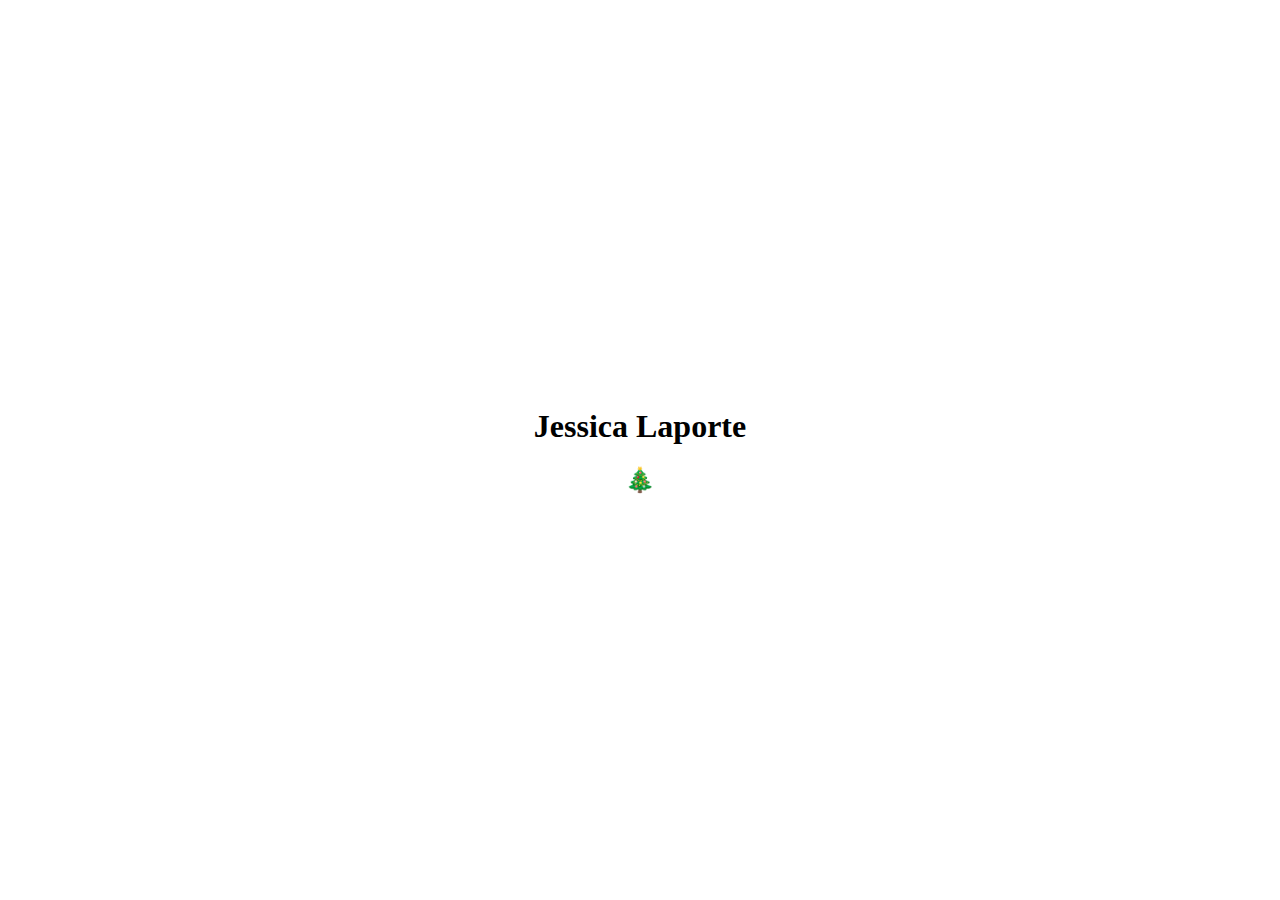
<file: index.html>
<!DOCTYPE html>
<html>
<head>
  <title>Jessica Laporte</title>
  <link rel="stylesheet" type="text/css" href="styles/style.css">
</head>
<body>
  <div class="content">
    <h1>Jessica Laporte</h1>
    <h2>
      <a href="christmas.html" style="text-decoration: none;">🎄</a>
    </h2>
  </div>
</body>
</html>
</file>
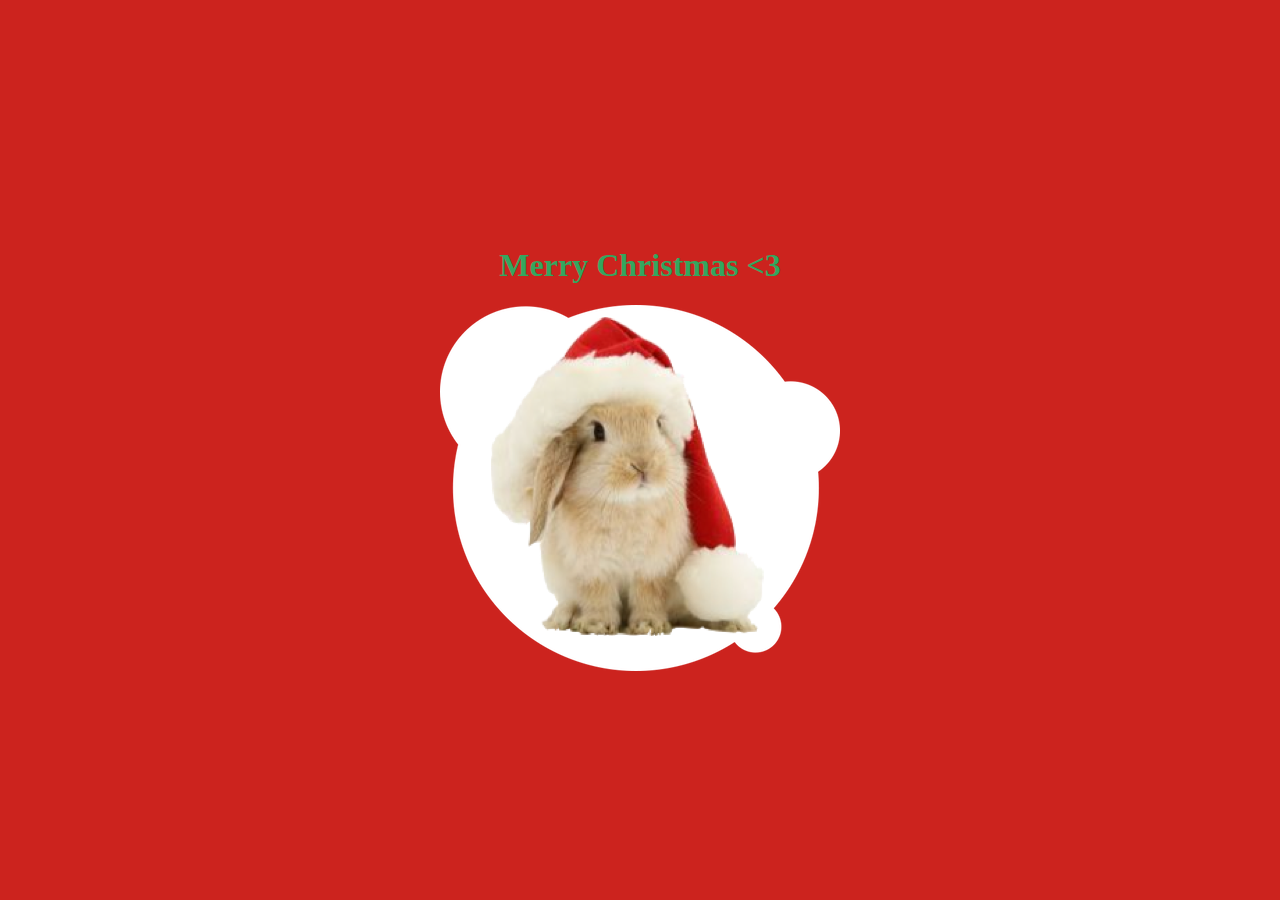
<file: christmas.html>
<!DOCTYPE html>
<html>
<head>
  <title>Merry Christmas</title>
  <link rel="stylesheet" type="text/css" href="styles/christmas.css">
  <link rel="stylesheet" type="text/css" href="styles/snowfall.css">
  <link rel="stylesheet" type="text/css" href="styles/style.css">
</head>
<body class="center sky snowfall">
  <div class="content">
    <h1>Merry Christmas <3</h1>
    <img src="images/christmas-bunny.png" />
  </div>
  <span class="snowflake"></span>
  <span class="snowflake"></span>
  <span class="snowflake"></span>
  <span class="snowflake"></span>
  <span class="snowflake"></span>
  <span class="snowflake"></span>
  <span class="snowflake"></span>
  <span class="snowflake"></span>
  <span class="snowflake"></span>
  <span class="snowflake"></span>
  <span class="snowflake"></span>
  <span class="snowflake"></span>
  <span class="snowflake"></span>
  <span class="snowflake"></span>
  <span class="snowflake"></span>
  <span class="snowflake"></span>
  <span class="snowflake"></span>
  <span class="snowflake"></span>
  <span class="snowflake"></span>
  <span class="snowflake"></span>
  <span class="snowflake"></span>
  <span class="snowflake"></span>
  <span class="snowflake"></span>
  <span class="snowflake"></span>
  <span class="snowflake"></span>
  <span class="snowflake"></span>
  <span class="snowflake"></span>
  <span class="snowflake"></span>
  <span class="snowflake"></span>
  <span class="snowflake"></span>
  <span class="snowflake"></span>
  <span class="snowflake"></span>
  <span class="snowflake"></span>
  <span class="snowflake"></span>
  <span class="snowflake"></span>
  <span class="snowflake"></span>
  <span class="snowflake"></span>
  <span class="snowflake"></span>
  <span class="snowflake"></span>
  <span class="snowflake"></span>
  <span class="snowflake"></span>
  <span class="snowflake"></span>
  <span class="snowflake"></span>
  <span class="snowflake"></span>
  <span class="snowflake"></span>
  <span class="snowflake"></span>
  <span class="snowflake"></span>
  <span class="snowflake"></span>
  <span class="snowflake"></span>
  <span class="snowflake"></span>
</body>
</html>
</file>
<file: styles/style.css>
html, body {
  height: 100%;

  display: flex;
  justify-content: center;
  align-items: center;
}
.content {
  text-align: center;
}
</file>
<file: styles/christmas.css>
body {
  background: #CC231E;
  color: #34A65F;
}
</file>
<file: styles/snowfall.css>
.snowfall {
  overflow: hidden;
  width: 100%;
  min-height: 100%;
}
.snowflake {
  position: absolute;
  color: white;
  z-index: 5000;
}
.snowflake:after {
  content: "\2744";
}
/* Snowflake ##{
  $i
}
 */
.snowflake:nth-of-type(1) {
  animation-name: snowflake-1;
  animation-delay: 16s;
  animation-duration: 14s;
  animation-iteration-count: infinite;
  left: 69%;
  top: -67%;
}
.snowflake:nth-of-type(1):after {
  font-size: 24px;
}
@keyframes snowflake-1 {
  0% {
    transform: rotate(0deg);
    left: 69%;
    top: -67%;
  }
  25% {
    left: 70%;
  }
  50% {
    left: 69%;
  }
  75% {
    left: 71%;
    opacity: 1;
  }
  100% {
    transform: rotate(360deg);
    top: 107%;
    opacity: 0;
  }
}
/* Snowflake ##{
  $i
}
 */
.snowflake:nth-of-type(2) {
  animation-name: snowflake-2;
  animation-delay: 14s;
  animation-duration: 12s;
  animation-iteration-count: infinite;
  left: 69%;
  top: -79%;
}
.snowflake:nth-of-type(2):after {
  font-size: 24px;
}
@keyframes snowflake-2 {
  0% {
    transform: rotate(0deg);
    left: 69%;
    top: -79%;
  }
  25% {
    left: 70%;
  }
  50% {
    left: 69%;
  }
  75% {
    left: 71%;
    opacity: 1;
  }
  100% {
    transform: rotate(360deg);
    top: 119%;
    opacity: 0;
  }
}
/* Snowflake ##{
  $i
}
 */
.snowflake:nth-of-type(3) {
  animation-name: snowflake-3;
  animation-delay: 0s;
  animation-duration: 14s;
  animation-iteration-count: infinite;
  left: 17%;
  top: -75%;
}
.snowflake:nth-of-type(3):after {
  font-size: 15px;
}
@keyframes snowflake-3 {
  0% {
    transform: rotate(0deg);
    left: 17%;
    top: -75%;
  }
  25% {
    left: 18%;
  }
  50% {
    left: 17%;
  }
  75% {
    left: 19%;
    opacity: 1;
  }
  100% {
    transform: rotate(360deg);
    top: 115%;
    opacity: 0;
  }
}
/* Snowflake ##{
  $i
}
 */
.snowflake:nth-of-type(4) {
  animation-name: snowflake-4;
  animation-delay: 12s;
  animation-duration: 12s;
  animation-iteration-count: infinite;
  left: 13%;
  top: -51%;
}
.snowflake:nth-of-type(4):after {
  font-size: 18px;
}
@keyframes snowflake-4 {
  0% {
    transform: rotate(0deg);
    left: 13%;
    top: -51%;
  }
  25% {
    left: 14%;
  }
  50% {
    left: 13%;
  }
  75% {
    left: 15%;
    opacity: 1;
  }
  100% {
    transform: rotate(360deg);
    top: 91%;
    opacity: 0;
  }
}
/* Snowflake ##{
  $i
}
 */
.snowflake:nth-of-type(5) {
  animation-name: snowflake-5;
  animation-delay: 5s;
  animation-duration: 14s;
  animation-iteration-count: infinite;
  left: 40%;
  top: -99%;
}
.snowflake:nth-of-type(5):after {
  font-size: 19px;
}
@keyframes snowflake-5 {
  0% {
    transform: rotate(0deg);
    left: 40%;
    top: -99%;
  }
  25% {
    left: 41%;
  }
  50% {
    left: 40%;
  }
  75% {
    left: 42%;
    opacity: 1;
  }
  100% {
    transform: rotate(360deg);
    top: 139%;
    opacity: 0;
  }
}
/* Snowflake ##{
  $i
}
 */
.snowflake:nth-of-type(6) {
  animation-name: snowflake-6;
  animation-delay: 5s;
  animation-duration: 11s;
  animation-iteration-count: infinite;
  left: 55%;
  top: -92%;
}
.snowflake:nth-of-type(6):after {
  font-size: 13px;
}
@keyframes snowflake-6 {
  0% {
    transform: rotate(0deg);
    left: 55%;
    top: -92%;
  }
  25% {
    left: 56%;
  }
  50% {
    left: 55%;
  }
  75% {
    left: 57%;
    opacity: 1;
  }
  100% {
    transform: rotate(360deg);
    top: 132%;
    opacity: 0;
  }
}
/* Snowflake ##{
  $i
}
 */
.snowflake:nth-of-type(7) {
  animation-name: snowflake-7;
  animation-delay: 2s;
  animation-duration: 13s;
  animation-iteration-count: infinite;
  left: 73%;
  top: -85%;
}
.snowflake:nth-of-type(7):after {
  font-size: 15px;
}
@keyframes snowflake-7 {
  0% {
    transform: rotate(0deg);
    left: 73%;
    top: -85%;
  }
  25% {
    left: 74%;
  }
  50% {
    left: 73%;
  }
  75% {
    left: 75%;
    opacity: 1;
  }
  100% {
    transform: rotate(360deg);
    top: 125%;
    opacity: 0;
  }
}
/* Snowflake ##{
  $i
}
 */
.snowflake:nth-of-type(8) {
  animation-name: snowflake-8;
  animation-delay: 17s;
  animation-duration: 12s;
  animation-iteration-count: infinite;
  left: 17%;
  top: -69%;
}
.snowflake:nth-of-type(8):after {
  font-size: 18px;
}
@keyframes snowflake-8 {
  0% {
    transform: rotate(0deg);
    left: 17%;
    top: -69%;
  }
  25% {
    left: 18%;
  }
  50% {
    left: 17%;
  }
  75% {
    left: 19%;
    opacity: 1;
  }
  100% {
    transform: rotate(360deg);
    top: 109%;
    opacity: 0;
  }
}
/* Snowflake ##{
  $i
}
 */
.snowflake:nth-of-type(9) {
  animation-name: snowflake-9;
  animation-delay: 19s;
  animation-duration: 14s;
  animation-iteration-count: infinite;
  left: 21%;
  top: -86%;
}
.snowflake:nth-of-type(9):after {
  font-size: 15px;
}
@keyframes snowflake-9 {
  0% {
    transform: rotate(0deg);
    left: 21%;
    top: -86%;
  }
  25% {
    left: 22%;
  }
  50% {
    left: 21%;
  }
  75% {
    left: 23%;
    opacity: 1;
  }
  100% {
    transform: rotate(360deg);
    top: 126%;
    opacity: 0;
  }
}
/* Snowflake ##{
  $i
}
 */
.snowflake:nth-of-type(10) {
  animation-name: snowflake-10;
  animation-delay: 12s;
  animation-duration: 10s;
  animation-iteration-count: infinite;
  left: 93%;
  top: -55%;
}
.snowflake:nth-of-type(10):after {
  font-size: 23px;
}
@keyframes snowflake-10 {
  0% {
    transform: rotate(0deg);
    left: 93%;
    top: -55%;
  }
  25% {
    left: 94%;
  }
  50% {
    left: 93%;
  }
  75% {
    left: 95%;
    opacity: 1;
  }
  100% {
    transform: rotate(360deg);
    top: 95%;
    opacity: 0;
  }
}
/* Snowflake ##{
  $i
}
 */
.snowflake:nth-of-type(11) {
  animation-name: snowflake-11;
  animation-delay: 4s;
  animation-duration: 10s;
  animation-iteration-count: infinite;
  left: 30%;
  top: -75%;
}
.snowflake:nth-of-type(11):after {
  font-size: 23px;
}
@keyframes snowflake-11 {
  0% {
    transform: rotate(0deg);
    left: 30%;
    top: -75%;
  }
  25% {
    left: 31%;
  }
  50% {
    left: 30%;
  }
  75% {
    left: 32%;
    opacity: 1;
  }
  100% {
    transform: rotate(360deg);
    top: 115%;
    opacity: 0;
  }
}
/* Snowflake ##{
  $i
}
 */
.snowflake:nth-of-type(12) {
  animation-name: snowflake-12;
  animation-delay: 13s;
  animation-duration: 14s;
  animation-iteration-count: infinite;
  left: 32%;
  top: -81%;
}
.snowflake:nth-of-type(12):after {
  font-size: 15px;
}
@keyframes snowflake-12 {
  0% {
    transform: rotate(0deg);
    left: 32%;
    top: -81%;
  }
  25% {
    left: 33%;
  }
  50% {
    left: 32%;
  }
  75% {
    left: 34%;
    opacity: 1;
  }
  100% {
    transform: rotate(360deg);
    top: 121%;
    opacity: 0;
  }
}
/* Snowflake ##{
  $i
}
 */
.snowflake:nth-of-type(13) {
  animation-name: snowflake-13;
  animation-delay: 17s;
  animation-duration: 10s;
  animation-iteration-count: infinite;
  left: 16%;
  top: -70%;
}
.snowflake:nth-of-type(13):after {
  font-size: 24px;
}
@keyframes snowflake-13 {
  0% {
    transform: rotate(0deg);
    left: 16%;
    top: -70%;
  }
  25% {
    left: 17%;
  }
  50% {
    left: 16%;
  }
  75% {
    left: 18%;
    opacity: 1;
  }
  100% {
    transform: rotate(360deg);
    top: 110%;
    opacity: 0;
  }
}
/* Snowflake ##{
  $i
}
 */
.snowflake:nth-of-type(14) {
  animation-name: snowflake-14;
  animation-delay: 2s;
  animation-duration: 9s;
  animation-iteration-count: infinite;
  left: 83%;
  top: -87%;
}
.snowflake:nth-of-type(14):after {
  font-size: 18px;
}
@keyframes snowflake-14 {
  0% {
    transform: rotate(0deg);
    left: 83%;
    top: -87%;
  }
  25% {
    left: 84%;
  }
  50% {
    left: 83%;
  }
  75% {
    left: 85%;
    opacity: 1;
  }
  100% {
    transform: rotate(360deg);
    top: 127%;
    opacity: 0;
  }
}
/* Snowflake ##{
  $i
}
 */
.snowflake:nth-of-type(15) {
  animation-name: snowflake-15;
  animation-delay: 14s;
  animation-duration: 9s;
  animation-iteration-count: infinite;
  left: 43%;
  top: -68%;
}
.snowflake:nth-of-type(15):after {
  font-size: 17px;
}
@keyframes snowflake-15 {
  0% {
    transform: rotate(0deg);
    left: 43%;
    top: -68%;
  }
  25% {
    left: 44%;
  }
  50% {
    left: 43%;
  }
  75% {
    left: 45%;
    opacity: 1;
  }
  100% {
    transform: rotate(360deg);
    top: 108%;
    opacity: 0;
  }
}
/* Snowflake ##{
  $i
}
 */
.snowflake:nth-of-type(16) {
  animation-name: snowflake-16;
  animation-delay: 15s;
  animation-duration: 12s;
  animation-iteration-count: infinite;
  left: 94%;
  top: -97%;
}
.snowflake:nth-of-type(16):after {
  font-size: 19px;
}
@keyframes snowflake-16 {
  0% {
    transform: rotate(0deg);
    left: 94%;
    top: -97%;
  }
  25% {
    left: 95%;
  }
  50% {
    left: 94%;
  }
  75% {
    left: 96%;
    opacity: 1;
  }
  100% {
    transform: rotate(360deg);
    top: 137%;
    opacity: 0;
  }
}
/* Snowflake ##{
  $i
}
 */
.snowflake:nth-of-type(17) {
  animation-name: snowflake-17;
  animation-delay: 19s;
  animation-duration: 10s;
  animation-iteration-count: infinite;
  left: 2%;
  top: -57%;
}
.snowflake:nth-of-type(17):after {
  font-size: 16px;
}
@keyframes snowflake-17 {
  0% {
    transform: rotate(0deg);
    left: 2%;
    top: -57%;
  }
  25% {
    left: 3%;
  }
  50% {
    left: 2%;
  }
  75% {
    left: 4%;
    opacity: 1;
  }
  100% {
    transform: rotate(360deg);
    top: 97%;
    opacity: 0;
  }
}
/* Snowflake ##{
  $i
}
 */
.snowflake:nth-of-type(18) {
  animation-name: snowflake-18;
  animation-delay: 7s;
  animation-duration: 9s;
  animation-iteration-count: infinite;
  left: 81%;
  top: -67%;
}
.snowflake:nth-of-type(18):after {
  font-size: 18px;
}
@keyframes snowflake-18 {
  0% {
    transform: rotate(0deg);
    left: 81%;
    top: -67%;
  }
  25% {
    left: 82%;
  }
  50% {
    left: 81%;
  }
  75% {
    left: 83%;
    opacity: 1;
  }
  100% {
    transform: rotate(360deg);
    top: 107%;
    opacity: 0;
  }
}
/* Snowflake ##{
  $i
}
 */
.snowflake:nth-of-type(19) {
  animation-name: snowflake-19;
  animation-delay: 6s;
  animation-duration: 14s;
  animation-iteration-count: infinite;
  left: 7%;
  top: -66%;
}
.snowflake:nth-of-type(19):after {
  font-size: 18px;
}
@keyframes snowflake-19 {
  0% {
    transform: rotate(0deg);
    left: 7%;
    top: -66%;
  }
  25% {
    left: 8%;
  }
  50% {
    left: 7%;
  }
  75% {
    left: 9%;
    opacity: 1;
  }
  100% {
    transform: rotate(360deg);
    top: 106%;
    opacity: 0;
  }
}
/* Snowflake ##{
  $i
}
 */
.snowflake:nth-of-type(20) {
  animation-name: snowflake-20;
  animation-delay: 2s;
  animation-duration: 13s;
  animation-iteration-count: infinite;
  left: 78%;
  top: -90%;
}
.snowflake:nth-of-type(20):after {
  font-size: 14px;
}
@keyframes snowflake-20 {
  0% {
    transform: rotate(0deg);
    left: 78%;
    top: -90%;
  }
  25% {
    left: 79%;
  }
  50% {
    left: 78%;
  }
  75% {
    left: 80%;
    opacity: 1;
  }
  100% {
    transform: rotate(360deg);
    top: 130%;
    opacity: 0;
  }
}
/* Snowflake ##{
  $i
}
 */
.snowflake:nth-of-type(21) {
  animation-name: snowflake-21;
  animation-delay: 9s;
  animation-duration: 11s;
  animation-iteration-count: infinite;
  left: 88%;
  top: -70%;
}
.snowflake:nth-of-type(21):after {
  font-size: 16px;
}
@keyframes snowflake-21 {
  0% {
    transform: rotate(0deg);
    left: 88%;
    top: -70%;
  }
  25% {
    left: 89%;
  }
  50% {
    left: 88%;
  }
  75% {
    left: 90%;
    opacity: 1;
  }
  100% {
    transform: rotate(360deg);
    top: 110%;
    opacity: 0;
  }
}
/* Snowflake ##{
  $i
}
 */
.snowflake:nth-of-type(22) {
  animation-name: snowflake-22;
  animation-delay: 7s;
  animation-duration: 12s;
  animation-iteration-count: infinite;
  left: 100%;
  top: -96%;
}
.snowflake:nth-of-type(22):after {
  font-size: 22px;
}
@keyframes snowflake-22 {
  0% {
    transform: rotate(0deg);
    left: 100%;
    top: -96%;
  }
  25% {
    left: 101%;
  }
  50% {
    left: 100%;
  }
  75% {
    left: 102%;
    opacity: 1;
  }
  100% {
    transform: rotate(360deg);
    top: 136%;
    opacity: 0;
  }
}
/* Snowflake ##{
  $i
}
 */
.snowflake:nth-of-type(23) {
  animation-name: snowflake-23;
  animation-delay: 8s;
  animation-duration: 11s;
  animation-iteration-count: infinite;
  left: 4%;
  top: -61%;
}
.snowflake:nth-of-type(23):after {
  font-size: 24px;
}
@keyframes snowflake-23 {
  0% {
    transform: rotate(0deg);
    left: 4%;
    top: -61%;
  }
  25% {
    left: 5%;
  }
  50% {
    left: 4%;
  }
  75% {
    left: 6%;
    opacity: 1;
  }
  100% {
    transform: rotate(360deg);
    top: 101%;
    opacity: 0;
  }
}
/* Snowflake ##{
  $i
}
 */
.snowflake:nth-of-type(24) {
  animation-name: snowflake-24;
  animation-delay: 19s;
  animation-duration: 10s;
  animation-iteration-count: infinite;
  left: 30%;
  top: -75%;
}
.snowflake:nth-of-type(24):after {
  font-size: 15px;
}
@keyframes snowflake-24 {
  0% {
    transform: rotate(0deg);
    left: 30%;
    top: -75%;
  }
  25% {
    left: 31%;
  }
  50% {
    left: 30%;
  }
  75% {
    left: 32%;
    opacity: 1;
  }
  100% {
    transform: rotate(360deg);
    top: 115%;
    opacity: 0;
  }
}
/* Snowflake ##{
  $i
}
 */
.snowflake:nth-of-type(25) {
  animation-name: snowflake-25;
  animation-delay: 19s;
  animation-duration: 11s;
  animation-iteration-count: infinite;
  left: 58%;
  top: -73%;
}
.snowflake:nth-of-type(25):after {
  font-size: 14px;
}
@keyframes snowflake-25 {
  0% {
    transform: rotate(0deg);
    left: 58%;
    top: -73%;
  }
  25% {
    left: 59%;
  }
  50% {
    left: 58%;
  }
  75% {
    left: 60%;
    opacity: 1;
  }
  100% {
    transform: rotate(360deg);
    top: 113%;
    opacity: 0;
  }
}
/* Snowflake ##{
  $i
}
 */
.snowflake:nth-of-type(26) {
  animation-name: snowflake-26;
  animation-delay: 14s;
  animation-duration: 12s;
  animation-iteration-count: infinite;
  left: 33%;
  top: -67%;
}
.snowflake:nth-of-type(26):after {
  font-size: 18px;
}
@keyframes snowflake-26 {
  0% {
    transform: rotate(0deg);
    left: 33%;
    top: -67%;
  }
  25% {
    left: 34%;
  }
  50% {
    left: 33%;
  }
  75% {
    left: 35%;
    opacity: 1;
  }
  100% {
    transform: rotate(360deg);
    top: 107%;
    opacity: 0;
  }
}
/* Snowflake ##{
  $i
}
 */
.snowflake:nth-of-type(27) {
  animation-name: snowflake-27;
  animation-delay: 7s;
  animation-duration: 9s;
  animation-iteration-count: infinite;
  left: 54%;
  top: -57%;
}
.snowflake:nth-of-type(27):after {
  font-size: 21px;
}
@keyframes snowflake-27 {
  0% {
    transform: rotate(0deg);
    left: 54%;
    top: -57%;
  }
  25% {
    left: 55%;
  }
  50% {
    left: 54%;
  }
  75% {
    left: 56%;
    opacity: 1;
  }
  100% {
    transform: rotate(360deg);
    top: 97%;
    opacity: 0;
  }
}
/* Snowflake ##{
  $i
}
 */
.snowflake:nth-of-type(28) {
  animation-name: snowflake-28;
  animation-delay: 17s;
  animation-duration: 11s;
  animation-iteration-count: infinite;
  left: 70%;
  top: -100%;
}
.snowflake:nth-of-type(28):after {
  font-size: 13px;
}
@keyframes snowflake-28 {
  0% {
    transform: rotate(0deg);
    left: 70%;
    top: -100%;
  }
  25% {
    left: 71%;
  }
  50% {
    left: 70%;
  }
  75% {
    left: 72%;
    opacity: 1;
  }
  100% {
    transform: rotate(360deg);
    top: 140%;
    opacity: 0;
  }
}
/* Snowflake ##{
  $i
}
 */
.snowflake:nth-of-type(29) {
  animation-name: snowflake-29;
  animation-delay: 15s;
  animation-duration: 13s;
  animation-iteration-count: infinite;
  left: 95%;
  top: -99%;
}
.snowflake:nth-of-type(29):after {
  font-size: 22px;
}
@keyframes snowflake-29 {
  0% {
    transform: rotate(0deg);
    left: 95%;
    top: -99%;
  }
  25% {
    left: 96%;
  }
  50% {
    left: 95%;
  }
  75% {
    left: 97%;
    opacity: 1;
  }
  100% {
    transform: rotate(360deg);
    top: 139%;
    opacity: 0;
  }
}
/* Snowflake ##{
  $i
}
 */
.snowflake:nth-of-type(30) {
  animation-name: snowflake-30;
  animation-delay: 15s;
  animation-duration: 10s;
  animation-iteration-count: infinite;
  left: 46%;
  top: -55%;
}
.snowflake:nth-of-type(30):after {
  font-size: 21px;
}
@keyframes snowflake-30 {
  0% {
    transform: rotate(0deg);
    left: 46%;
    top: -55%;
  }
  25% {
    left: 47%;
  }
  50% {
    left: 46%;
  }
  75% {
    left: 48%;
    opacity: 1;
  }
  100% {
    transform: rotate(360deg);
    top: 95%;
    opacity: 0;
  }
}
/* Snowflake ##{
  $i
}
 */
.snowflake:nth-of-type(31) {
  animation-name: snowflake-31;
  animation-delay: 13s;
  animation-duration: 9s;
  animation-iteration-count: infinite;
  left: 50%;
  top: -59%;
}
.snowflake:nth-of-type(31):after {
  font-size: 22px;
}
@keyframes snowflake-31 {
  0% {
    transform: rotate(0deg);
    left: 50%;
    top: -59%;
  }
  25% {
    left: 51%;
  }
  50% {
    left: 50%;
  }
  75% {
    left: 52%;
    opacity: 1;
  }
  100% {
    transform: rotate(360deg);
    top: 99%;
    opacity: 0;
  }
}
/* Snowflake ##{
  $i
}
 */
.snowflake:nth-of-type(32) {
  animation-name: snowflake-32;
  animation-delay: 0s;
  animation-duration: 9s;
  animation-iteration-count: infinite;
  left: 33%;
  top: -93%;
}
.snowflake:nth-of-type(32):after {
  font-size: 22px;
}
@keyframes snowflake-32 {
  0% {
    transform: rotate(0deg);
    left: 33%;
    top: -93%;
  }
  25% {
    left: 34%;
  }
  50% {
    left: 33%;
  }
  75% {
    left: 35%;
    opacity: 1;
  }
  100% {
    transform: rotate(360deg);
    top: 133%;
    opacity: 0;
  }
}
/* Snowflake ##{
  $i
}
 */
.snowflake:nth-of-type(33) {
  animation-name: snowflake-33;
  animation-delay: 5s;
  animation-duration: 9s;
  animation-iteration-count: infinite;
  left: 83%;
  top: -78%;
}
.snowflake:nth-of-type(33):after {
  font-size: 24px;
}
@keyframes snowflake-33 {
  0% {
    transform: rotate(0deg);
    left: 83%;
    top: -78%;
  }
  25% {
    left: 84%;
  }
  50% {
    left: 83%;
  }
  75% {
    left: 85%;
    opacity: 1;
  }
  100% {
    transform: rotate(360deg);
    top: 118%;
    opacity: 0;
  }
}
/* Snowflake ##{
  $i
}
 */
.snowflake:nth-of-type(34) {
  animation-name: snowflake-34;
  animation-delay: 11s;
  animation-duration: 11s;
  animation-iteration-count: infinite;
  left: 88%;
  top: -80%;
}
.snowflake:nth-of-type(34):after {
  font-size: 14px;
}
@keyframes snowflake-34 {
  0% {
    transform: rotate(0deg);
    left: 88%;
    top: -80%;
  }
  25% {
    left: 89%;
  }
  50% {
    left: 88%;
  }
  75% {
    left: 90%;
    opacity: 1;
  }
  100% {
    transform: rotate(360deg);
    top: 120%;
    opacity: 0;
  }
}
/* Snowflake ##{
  $i
}
 */
.snowflake:nth-of-type(35) {
  animation-name: snowflake-35;
  animation-delay: 13s;
  animation-duration: 10s;
  animation-iteration-count: infinite;
  left: 74%;
  top: -90%;
}
.snowflake:nth-of-type(35):after {
  font-size: 13px;
}
@keyframes snowflake-35 {
  0% {
    transform: rotate(0deg);
    left: 74%;
    top: -90%;
  }
  25% {
    left: 75%;
  }
  50% {
    left: 74%;
  }
  75% {
    left: 76%;
    opacity: 1;
  }
  100% {
    transform: rotate(360deg);
    top: 130%;
    opacity: 0;
  }
}
/* Snowflake ##{
  $i
}
 */
.snowflake:nth-of-type(36) {
  animation-name: snowflake-36;
  animation-delay: 10s;
  animation-duration: 12s;
  animation-iteration-count: infinite;
  left: 36%;
  top: -81%;
}
.snowflake:nth-of-type(36):after {
  font-size: 13px;
}
@keyframes snowflake-36 {
  0% {
    transform: rotate(0deg);
    left: 36%;
    top: -81%;
  }
  25% {
    left: 37%;
  }
  50% {
    left: 36%;
  }
  75% {
    left: 38%;
    opacity: 1;
  }
  100% {
    transform: rotate(360deg);
    top: 121%;
    opacity: 0;
  }
}
/* Snowflake ##{
  $i
}
 */
.snowflake:nth-of-type(37) {
  animation-name: snowflake-37;
  animation-delay: 2s;
  animation-duration: 13s;
  animation-iteration-count: infinite;
  left: 56%;
  top: -96%;
}
.snowflake:nth-of-type(37):after {
  font-size: 23px;
}
@keyframes snowflake-37 {
  0% {
    transform: rotate(0deg);
    left: 56%;
    top: -96%;
  }
  25% {
    left: 57%;
  }
  50% {
    left: 56%;
  }
  75% {
    left: 58%;
    opacity: 1;
  }
  100% {
    transform: rotate(360deg);
    top: 136%;
    opacity: 0;
  }
}
/* Snowflake ##{
  $i
}
 */
.snowflake:nth-of-type(38) {
  animation-name: snowflake-38;
  animation-delay: 12s;
  animation-duration: 14s;
  animation-iteration-count: infinite;
  left: 90%;
  top: -100%;
}
.snowflake:nth-of-type(38):after {
  font-size: 14px;
}
@keyframes snowflake-38 {
  0% {
    transform: rotate(0deg);
    left: 90%;
    top: -100%;
  }
  25% {
    left: 91%;
  }
  50% {
    left: 90%;
  }
  75% {
    left: 92%;
    opacity: 1;
  }
  100% {
    transform: rotate(360deg);
    top: 140%;
    opacity: 0;
  }
}
/* Snowflake ##{
  $i
}
 */
.snowflake:nth-of-type(39) {
  animation-name: snowflake-39;
  animation-delay: 1s;
  animation-duration: 10s;
  animation-iteration-count: infinite;
  left: 99%;
  top: -55%;
}
.snowflake:nth-of-type(39):after {
  font-size: 21px;
}
@keyframes snowflake-39 {
  0% {
    transform: rotate(0deg);
    left: 99%;
    top: -55%;
  }
  25% {
    left: 100%;
  }
  50% {
    left: 99%;
  }
  75% {
    left: 101%;
    opacity: 1;
  }
  100% {
    transform: rotate(360deg);
    top: 95%;
    opacity: 0;
  }
}
/* Snowflake ##{
  $i
}
 */
.snowflake:nth-of-type(40) {
  animation-name: snowflake-40;
  animation-delay: 2s;
  animation-duration: 14s;
  animation-iteration-count: infinite;
  left: 21%;
  top: -81%;
}
.snowflake:nth-of-type(40):after {
  font-size: 20px;
}
@keyframes snowflake-40 {
  0% {
    transform: rotate(0deg);
    left: 21%;
    top: -81%;
  }
  25% {
    left: 22%;
  }
  50% {
    left: 21%;
  }
  75% {
    left: 23%;
    opacity: 1;
  }
  100% {
    transform: rotate(360deg);
    top: 121%;
    opacity: 0;
  }
}
/* Snowflake ##{
  $i
}
 */
.snowflake:nth-of-type(41) {
  animation-name: snowflake-41;
  animation-delay: 13s;
  animation-duration: 14s;
  animation-iteration-count: infinite;
  left: 91%;
  top: -89%;
}
.snowflake:nth-of-type(41):after {
  font-size: 15px;
}
@keyframes snowflake-41 {
  0% {
    transform: rotate(0deg);
    left: 91%;
    top: -89%;
  }
  25% {
    left: 92%;
  }
  50% {
    left: 91%;
  }
  75% {
    left: 93%;
    opacity: 1;
  }
  100% {
    transform: rotate(360deg);
    top: 129%;
    opacity: 0;
  }
}
/* Snowflake ##{
  $i
}
 */
.snowflake:nth-of-type(42) {
  animation-name: snowflake-42;
  animation-delay: 15s;
  animation-duration: 12s;
  animation-iteration-count: infinite;
  left: 100%;
  top: -85%;
}
.snowflake:nth-of-type(42):after {
  font-size: 15px;
}
@keyframes snowflake-42 {
  0% {
    transform: rotate(0deg);
    left: 100%;
    top: -85%;
  }
  25% {
    left: 101%;
  }
  50% {
    left: 100%;
  }
  75% {
    left: 102%;
    opacity: 1;
  }
  100% {
    transform: rotate(360deg);
    top: 125%;
    opacity: 0;
  }
}
/* Snowflake ##{
  $i
}
 */
.snowflake:nth-of-type(43) {
  animation-name: snowflake-43;
  animation-delay: 5s;
  animation-duration: 10s;
  animation-iteration-count: infinite;
  left: 41%;
  top: -80%;
}
.snowflake:nth-of-type(43):after {
  font-size: 22px;
}
@keyframes snowflake-43 {
  0% {
    transform: rotate(0deg);
    left: 41%;
    top: -80%;
  }
  25% {
    left: 42%;
  }
  50% {
    left: 41%;
  }
  75% {
    left: 43%;
    opacity: 1;
  }
  100% {
    transform: rotate(360deg);
    top: 120%;
    opacity: 0;
  }
}
/* Snowflake ##{
  $i
}
 */
.snowflake:nth-of-type(44) {
  animation-name: snowflake-44;
  animation-delay: 17s;
  animation-duration: 14s;
  animation-iteration-count: infinite;
  left: 82%;
  top: -56%;
}
.snowflake:nth-of-type(44):after {
  font-size: 22px;
}
@keyframes snowflake-44 {
  0% {
    transform: rotate(0deg);
    left: 82%;
    top: -56%;
  }
  25% {
    left: 83%;
  }
  50% {
    left: 82%;
  }
  75% {
    left: 84%;
    opacity: 1;
  }
  100% {
    transform: rotate(360deg);
    top: 96%;
    opacity: 0;
  }
}
/* Snowflake ##{
  $i
}
 */
.snowflake:nth-of-type(45) {
  animation-name: snowflake-45;
  animation-delay: 1s;
  animation-duration: 14s;
  animation-iteration-count: infinite;
  left: 20%;
  top: -51%;
}
.snowflake:nth-of-type(45):after {
  font-size: 23px;
}
@keyframes snowflake-45 {
  0% {
    transform: rotate(0deg);
    left: 20%;
    top: -51%;
  }
  25% {
    left: 21%;
  }
  50% {
    left: 20%;
  }
  75% {
    left: 22%;
    opacity: 1;
  }
  100% {
    transform: rotate(360deg);
    top: 91%;
    opacity: 0;
  }
}
/* Snowflake ##{
  $i
}
 */
.snowflake:nth-of-type(46) {
  animation-name: snowflake-46;
  animation-delay: 11s;
  animation-duration: 13s;
  animation-iteration-count: infinite;
  left: 13%;
  top: -70%;
}
.snowflake:nth-of-type(46):after {
  font-size: 16px;
}
@keyframes snowflake-46 {
  0% {
    transform: rotate(0deg);
    left: 13%;
    top: -70%;
  }
  25% {
    left: 14%;
  }
  50% {
    left: 13%;
  }
  75% {
    left: 15%;
    opacity: 1;
  }
  100% {
    transform: rotate(360deg);
    top: 110%;
    opacity: 0;
  }
}
/* Snowflake ##{
  $i
}
 */
.snowflake:nth-of-type(47) {
  animation-name: snowflake-47;
  animation-delay: 18s;
  animation-duration: 12s;
  animation-iteration-count: infinite;
  left: 26%;
  top: -94%;
}
.snowflake:nth-of-type(47):after {
  font-size: 15px;
}
@keyframes snowflake-47 {
  0% {
    transform: rotate(0deg);
    left: 26%;
    top: -94%;
  }
  25% {
    left: 27%;
  }
  50% {
    left: 26%;
  }
  75% {
    left: 28%;
    opacity: 1;
  }
  100% {
    transform: rotate(360deg);
    top: 134%;
    opacity: 0;
  }
}
/* Snowflake ##{
  $i
}
 */
.snowflake:nth-of-type(48) {
  animation-name: snowflake-48;
  animation-delay: 15s;
  animation-duration: 9s;
  animation-iteration-count: infinite;
  left: 71%;
  top: -59%;
}
.snowflake:nth-of-type(48):after {
  font-size: 13px;
}
@keyframes snowflake-48 {
  0% {
    transform: rotate(0deg);
    left: 71%;
    top: -59%;
  }
  25% {
    left: 72%;
  }
  50% {
    left: 71%;
  }
  75% {
    left: 73%;
    opacity: 1;
  }
  100% {
    transform: rotate(360deg);
    top: 99%;
    opacity: 0;
  }
}
/* Snowflake ##{
  $i
}
 */
.snowflake:nth-of-type(49) {
  animation-name: snowflake-49;
  animation-delay: 9s;
  animation-duration: 12s;
  animation-iteration-count: infinite;
  left: 14%;
  top: -70%;
}
.snowflake:nth-of-type(49):after {
  font-size: 24px;
}
@keyframes snowflake-49 {
  0% {
    transform: rotate(0deg);
    left: 14%;
    top: -70%;
  }
  25% {
    left: 15%;
  }
  50% {
    left: 14%;
  }
  75% {
    left: 16%;
    opacity: 1;
  }
  100% {
    transform: rotate(360deg);
    top: 110%;
    opacity: 0;
  }
}
/* Snowflake ##{
  $i
}
 */
.snowflake:nth-of-type(50) {
  animation-name: snowflake-50;
  animation-delay: 3s;
  animation-duration: 10s;
  animation-iteration-count: infinite;
  left: 85%;
  top: -78%;
}
.snowflake:nth-of-type(50):after {
  font-size: 17px;
}
@keyframes snowflake-50 {
  0% {
    transform: rotate(0deg);
    left: 85%;
    top: -78%;
  }
  25% {
    left: 86%;
  }
  50% {
    left: 85%;
  }
  75% {
    left: 87%;
    opacity: 1;
  }
  100% {
    transform: rotate(360deg);
    top: 118%;
    opacity: 0;
  }
}
</file>
